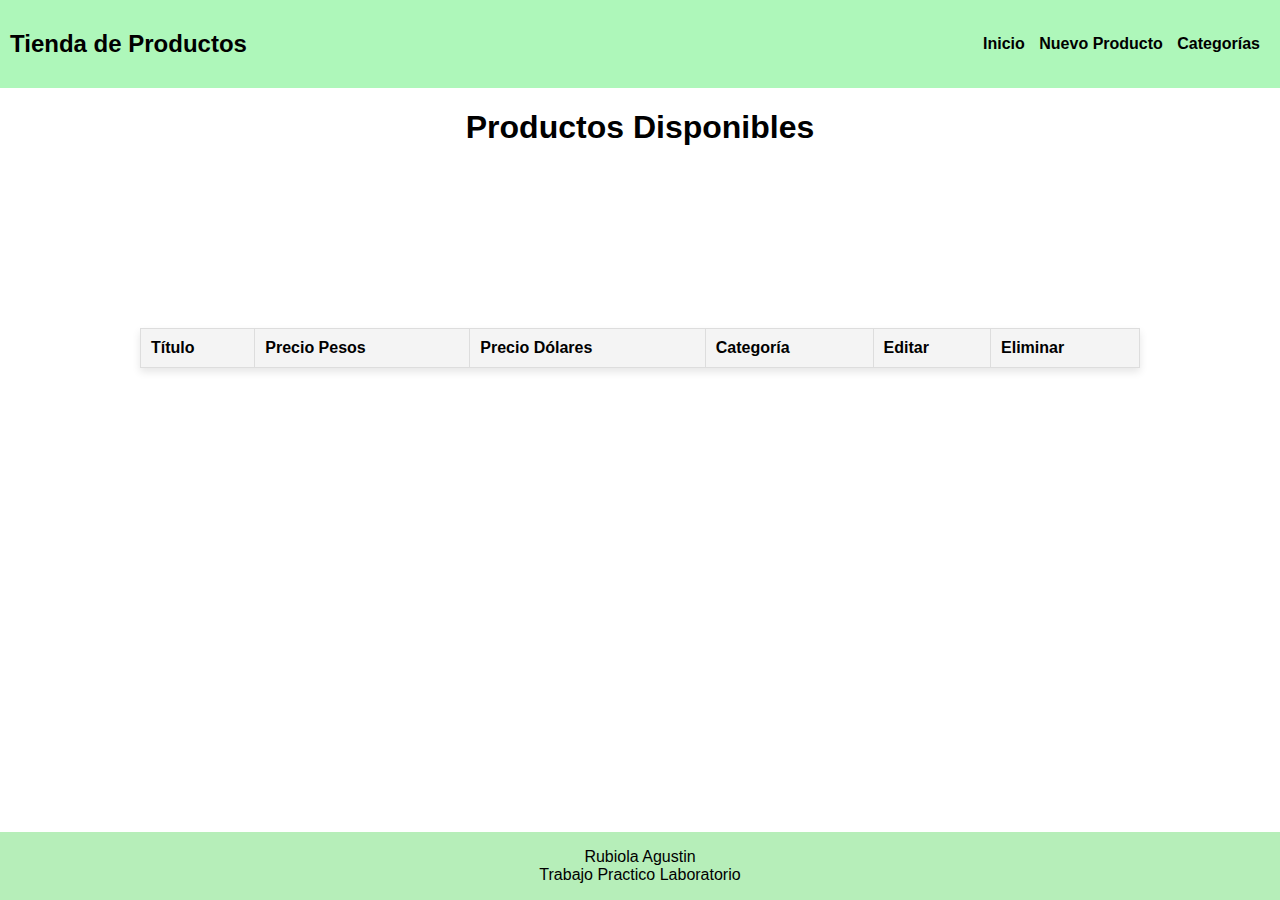
<file: index.html>
<!DOCTYPE html>
<html lang="en">
<head>
    <meta charset="UTF-8">
    <meta name="viewport" content="width=device-width, initial-scale=1.0">
    <title>Trabajo Practico Laboratorio</title>
    <link rel="stylesheet" href="style.css">
</head>
<body>
    <script src="header.js"></script>
    <main>
      <h1>Productos Disponibles</h1>

      <div class="tablaprincipal">
        <table>
            <thead>
              <tr>
                <th>Título</th>
                <th>Precio Pesos</th>
                <th>Precio Dólares</th>
                <th>Categoría</th>
                <th>Editar</th>
                <th>Eliminar</th>
              </tr>
            </thead>
            <tbody id="identificador"></tbody>
        </table>
      </div>
        
      <dialog id="formularioEditar">
        <form action="#">
          <input type="text" name="id" id="id" disabled />
          <input type="text" name="nombre" id="tituloProductoEditado" placeholder="Título del producto" />
          <input type="number" name="precioPeso" id="precioPesoEditado" placeholder="Precio en pesos" />
          <input type="number" name="precioDolar" id="precioDolarEditado" placeholder="Precio en dólares" />
          <select id="categoriaSelectEditado">
            <option value="" >Seleccione una categoría</option>
          </select>
        </form>
        <button type="submit" id="guardarCambios" onclick="editarProducto()">Guardar cambios</button>
        <button onclick="cerrarDialog('formularioEditar')">Salir</button>
      </dialog>
  

    </main>
    
    <div class="footer">
      <script src="footer.js"></script>
    </div>

    <script src="script.js"></script>
</body>
</html>
</file>
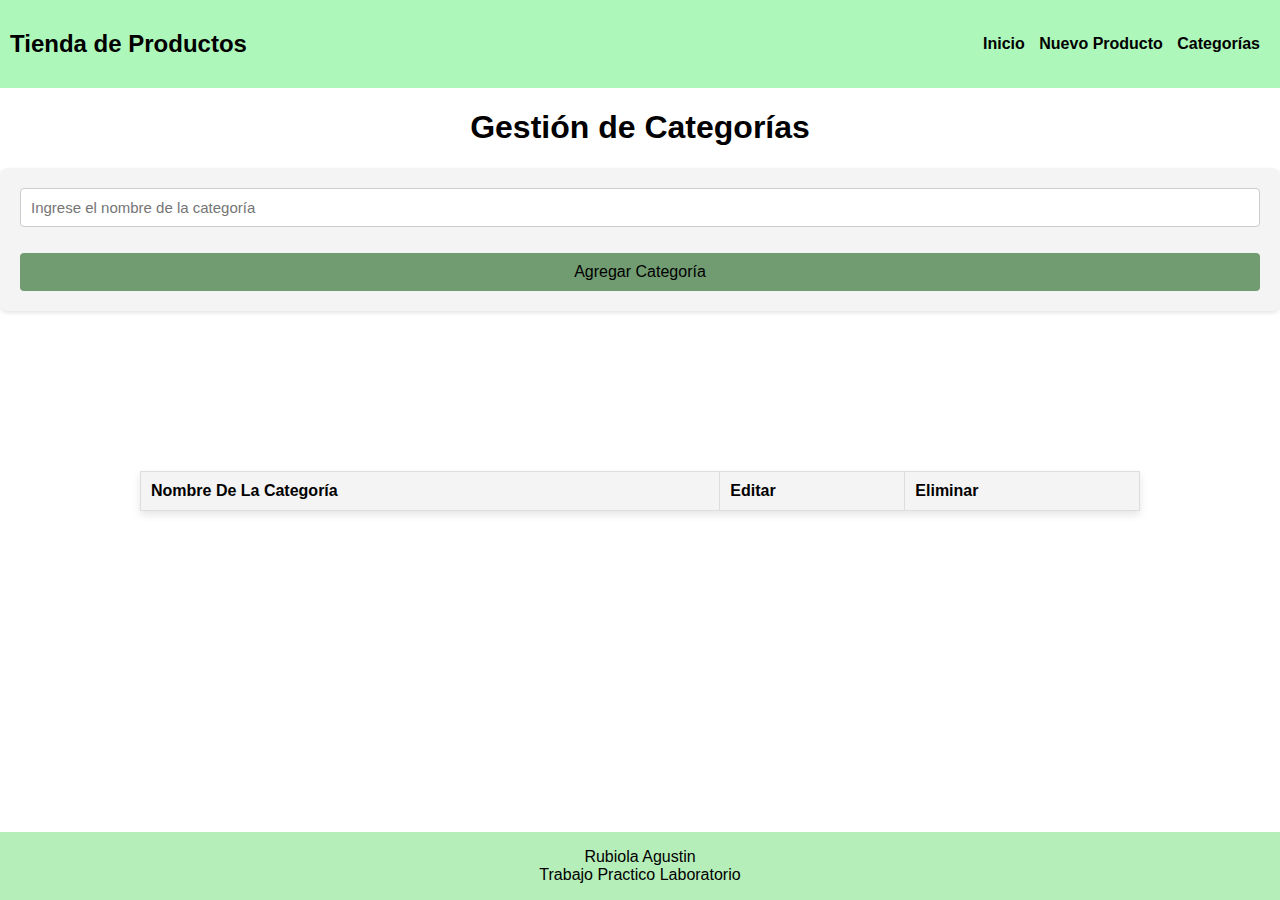
<file: categorias.html>
<!DOCTYPE html>
<html lang="en">
<head>
    <meta charset="UTF-8">
    <meta name="viewport" content="width=device-width, initial-scale=1.0">
    <title>Gestión de Categorías</title>
    <link rel="stylesheet" href="style.css">
</head>
<body onload="verCategorias()">
    <script src="header.js"></script>
    <main>
      <h1>Gestión de Categorías</h1>
      

      <div class="inputsAgregar">
        <form action="#">
          <input type="text" name="nombreCategoria" id="nombreCategoria" placeholder="Ingrese el nombre de la categoría" required />
          <button type="button" onclick="agregarCategoria()">Agregar Categoría</button>
        </form>
      </div>


      <div class="tablaprincipal">
        <table>
            <tr>
              <th>Nombre de la Categoría</th>
              <th>Editar</th>
              <th>Eliminar</th>
            </tr>
            <tbody id="listaCategorias"></tbody>
          </table>
      </div>


      <dialog id="formularioEditarCategoria">
        <form action="#">
          <input type="hidden" id="idCategoriaEditada">
          <input type="text" name="nombreCategoriaEditada" id="nombreCategoriaEditada" placeholder="Nuevo nombre de la categoría" required />
        </form>
        <button type="button" onclick="editarCategoria()">Guardar Cambios</button>
        <button type="button" onclick="cerrarDialog('formularioEditarCategoria')">Cancelar</button>
      </dialog>
      

      <dialog id="dialogEliminarCategoria">
        <p>¿Estás seguro de que deseas eliminar esta categoría?</p>
        <div class="opciones">
          <button onclick="eliminarCategoria()" class="eliminar">Sí</button>
          <button onclick="cerrarDialog('dialogEliminarCategoria')" class="no-eliminar">No</button>
        </div>
      </dialog>

      <div class="footer">
        <script src="footer.js"></script>
      </div>
    </main>
    <script src="categorias.js"></script>
</body>
</html>
</file>
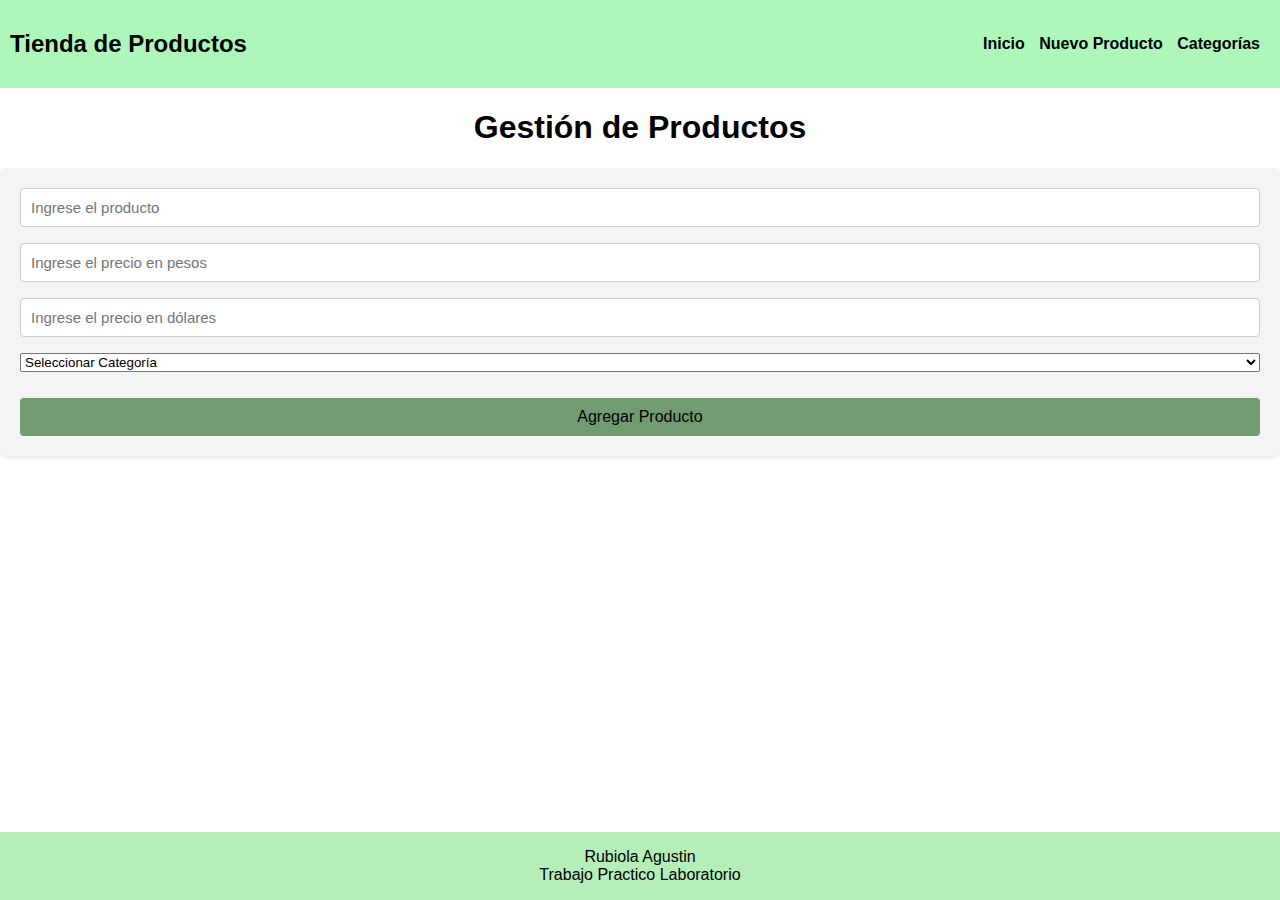
<file: productoNuevo.html>
<!DOCTYPE html>
<html lang="en">
<head>
    <meta charset="UTF-8">
    <meta name="viewport" content="width=device-width, initial-scale=1.0">
    <title>Gestión de Productos</title>
    <link rel="stylesheet" href="style.css">
</head>
<body>
    <script src="header.js"></script>
    <main>
        <h1>Gestión de Productos</h1>
        
        <div class="inputsAgregar">
            <form id="formAgregarProducto">
                <input type="text" name="tituloProducto" id="tituloProducto" placeholder="Ingrese el producto" required />
                <input type="number" name="precioPeso" id="precioPeso" placeholder="Ingrese el precio en pesos" required />
                <input type="number" name="precioDolar" id="precioDolar" placeholder="Ingrese el precio en dólares" required />
                <select id="categoriaProducto" name="categoria" required>
                    <option value="">Seleccionar Categoría</option>
                </select>
                <button type="button" onclick="agregarProductos()">Agregar Producto</button>
            </form>
        </div>

        <div class="footer">
            <script src="footer.js"></script>
        </div>
    </main>
    
    <script src="script.js"></script>
    <script>
      document.addEventListener("DOMContentLoaded", function() {
          verCategorias();
      });
    </script>
</body>
</html>
</file>
<file: style.css>
body {
    margin: 0px;
    font-family: Arial, Helvetica, sans-serif;
}

header {
    display: flex;
    min-height: auto;
    justify-content: space-between;
    background-color: #aef7ba;
    align-items: center;
    padding: 10px;
}

a {
    text-decoration: none;
    color: black;
}

.nombreTienda {
    display: flex;
    align-items: center;
} 

nav a {
    font-weight: 600;
    padding-right: 10px;
}

nav a:hover {
    color: white;
}

@media (max-width: 650px) {
    header {
        flex-direction: column;
    }
    nav {
        padding: 10px 0px;
    }

    .footer {
        display: none;
    }
}

.footer {
    position: absolute;
    bottom: 0;
    padding: auto;
    right: 0;
    width: 100%;
    color: black;
    text-align: center;
    background-color: #b6eeb9;
    height: auto;
    align-items: center;
}

main {
    text-align: center;
}

.tablaPrincipal table {
    table-layout: auto;
    border-collapse: collapse;
    width: 100%; /* Aseguramos que la tabla ocupe el 100% */
}

th {
    padding: 10px;
    text-align: left;
    border-bottom: 1px solid #ddd;
    text-transform: capitalize;
    background-color: #f2f2f2; /* Mover aquí para evitar duplicados */
}

td {
    padding: 10px;
    text-align: left;
    border-bottom: 1px solid #ddd;
    text-transform: capitalize;
}

tr:hover {
    background-color: #f5f5f5;
}

.buscar input {
    padding: 10px;
    font-size: 15px;
    border: 1px solid #ccc;
    border-radius: 4px;
    outline: none;
}

button {
    background-color: rgb(113, 155, 113);
    cursor: pointer;
    padding: 10px;
    border-radius: 5px;
    border: none;
    color: black;
    transition: background-color 0.3s ease; /* Agregar transición */
}

button:hover {
    background-color: rgb(1, 49, 1);
}

.editar {
    background-color: #15fc47;
    color: white;
}

.eliminar {
    background-color: rgb(220, 20, 60);
    color: white;
}

.editar:hover {
    text-decoration: underline;
}

.eliminar:hover {
    background-color: rgb(139, 0, 0);
    text-decoration: underline; /* Mover para que se aplique en hover */
}

.inputsAgregar {
    padding: 20px;
    background-color: #f4f4f4;
    border-radius: 8px;
    box-shadow: 0 2px 4px rgba(0, 0, 0, 0.1);
}

.inputsAgregar form {
    display: flex;
    flex-direction: column;
    gap: 16px;
}

.inputsAgregar input {
    padding: 10px;
    font-size: 15px;
    border: 1px solid #ccc;
    border-radius: 4px;
    outline: none;
}

.inputsAgregar button {
    padding: 10px 20px;
    font-size: 16px;
    border-radius: 4px;
    margin-top: 10px;
    cursor: pointer;
    background-color: rgb(113, 155, 113); /* Se mantiene aquí para los botones de agregar */
}

dialog form {
    display: flex;
    flex-direction: column;
    gap: 16px;
}

dialog button {
    font-size: 16px;
    padding: 10px 20px;
    margin-top: 10px;
}

/* Centrar el contenedor de la tabla */
.tablaprincipal {
    display: flex;
    justify-content: center;
    align-items: center;
    min-height: 40vh; /* Para centrar verticalmente en toda la pantalla */
}

/* Estilizar la tabla */
.tablaprincipal table {
    border-collapse: collapse;
    width: 80%; /* Ajusta el ancho de la tabla según tus necesidades */
    max-width: 1000px; /* Limita el ancho de la tabla */
    margin: auto; /* Centra horizontalmente */
    background-color: #fff;
    box-shadow: 0px 4px 8px rgba(0, 0, 0, 0.1);
}

.tablaprincipal th, .tablaprincipal td {
    padding: 10px;
    text-align: left;
    border: 1px solid #ddd;
}

.tablaprincipal th {
    background-color: #f4f4f4;
    font-weight: bold;
}
</file>
